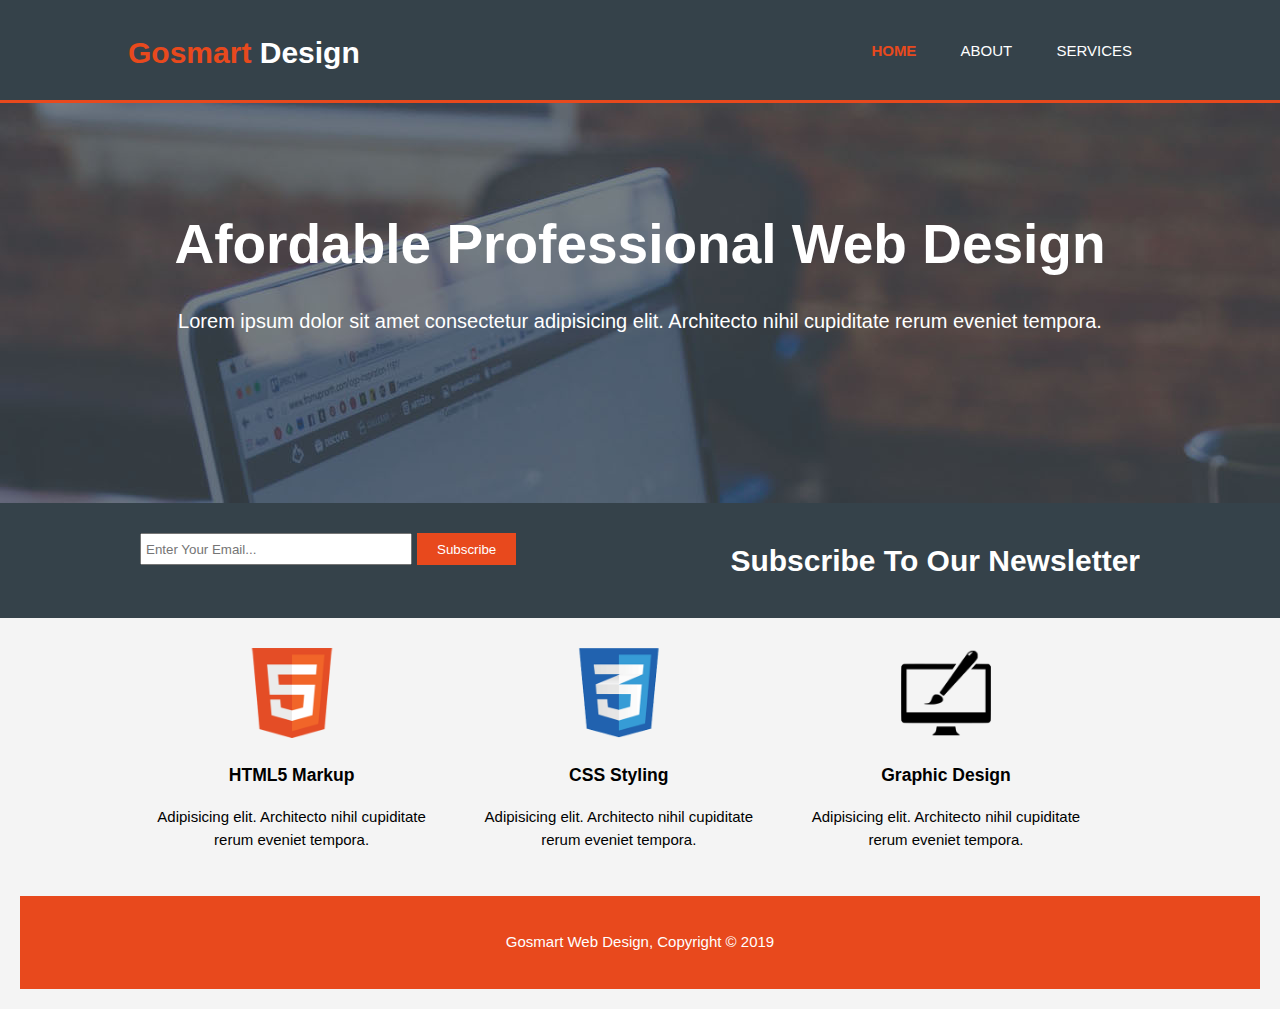
<file: index.html>
<!DOCTYPE html>
<html lang="en">
  <head>
    <meta charset="UTF-8" />
    <meta name="viewport" content="width=device-width, initial-scale=1.0" />
    <meta
      name="desctription"
      content="Responsive Layout, Professional web design"
    />
    <meta
      name="keywords"
      content="web design, web pages, html5, css3, responsive"
    />
    <meta name="author" content="Gancho Iliev" />
    <meta http-equiv="X-UA-Compatible" content="ie=edge" />
    <title>Gosmart Design | Welcome</title>
    <link rel="stylesheet" href="./css/style.css" />
  </head>
  <body>
    <header>
      <div class="container">
        <div id="branding">
          <h1><span class="highlight">Gosmart</span> Design</h1>
        </div>
        <nav>
          <ul>
            <li class="current"><a href="index.html">Home</a></li>
            <li><a href="about.html">About</a></li>
            <li><a href="services.html">Services</a></li>
          </ul>
        </nav>
      </div>
    </header>

    <section id="showcase">
      <div class="container">
        <h1>Afordable Professional Web Design</h1>
        <p>
          Lorem ipsum dolor sit amet consectetur adipisicing elit. Architecto
          nihil cupiditate rerum eveniet tempora.
        </p>
      </div>
    </section>

    <section id="newsletter">
      <div class="container">
        <h1>Subscribe To Our Newsletter</h1>
        <form><input type="email" placeholder="Enter Your Email..." /></form>
        <button type="submit" class="button-1">Subscribe</button>
      </div>
    </section>

    <section id="boxes">
      <div class="container">
        <div class="box">
          <img src="./img/logo_html.png" alt="Logo HTML5" />
          <h3>HTML5 Markup</h3>
          <p>
            Adipisicing elit. Architecto nihil cupiditate rerum eveniet tempora.
          </p>
        </div>
        <div class="box">
          <img src="./img/logo_css.png" alt="Logo HTML5" />
          <h3>CSS Styling</h3>
          <p>
            Adipisicing elit. Architecto nihil cupiditate rerum eveniet tempora.
          </p>
        </div>
        <div class="box">
          <img src="./img/logo_brush.png" alt="Logo HTML5" />
          <h3>Graphic Design</h3>
          <p>
            Adipisicing elit. Architecto nihil cupiditate rerum eveniet tempora.
          </p>
        </div>
      </div>
    </section>

    <footer><p>Gosmart Web Design, Copyright &copy; 2019</p></footer>
  </body>
</html>
</file>
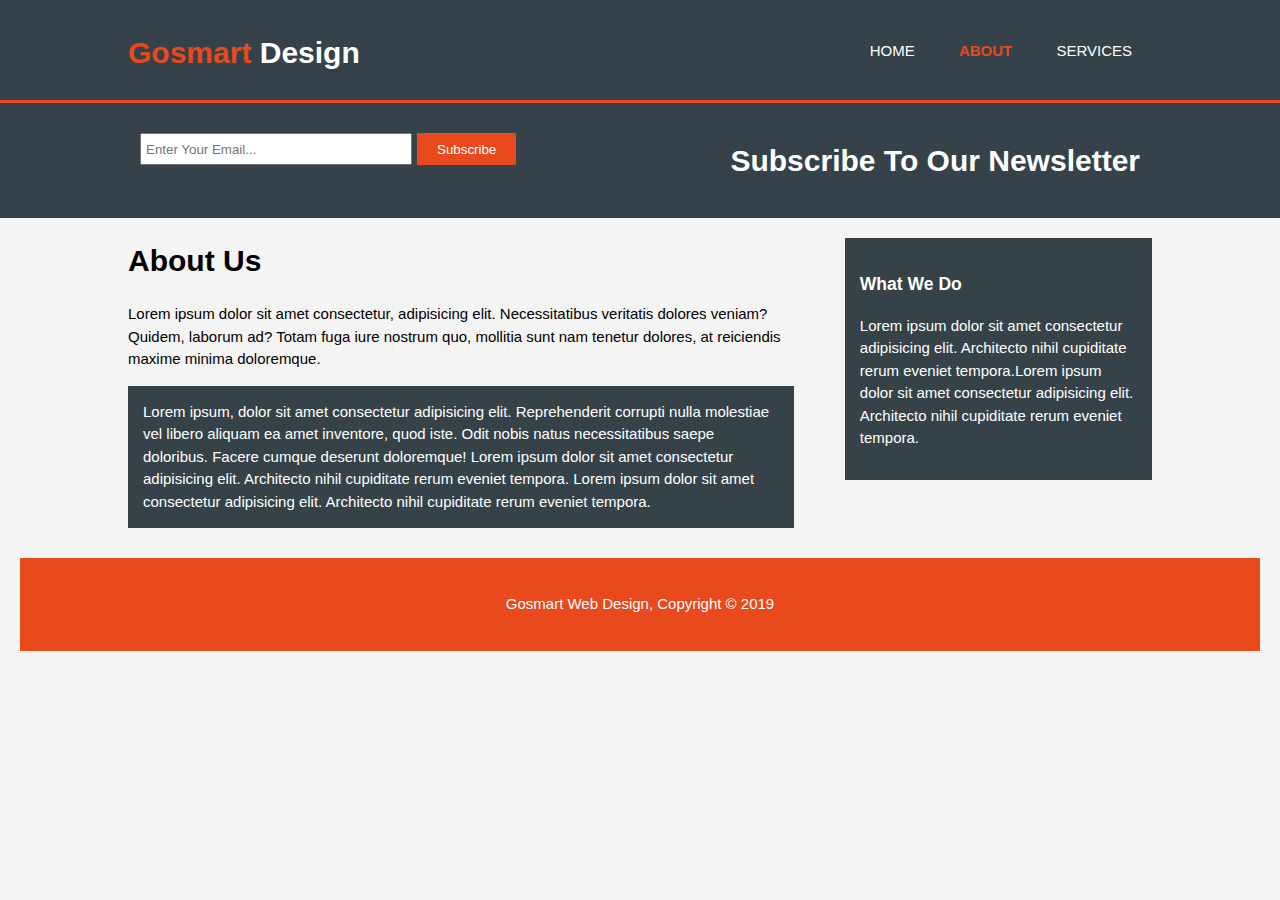
<file: about.html>
<!DOCTYPE html>
<html lang="en">
  <head>
    <meta charset="UTF-8" />
    <meta name="viewport" content="width=device-width, initial-scale=1.0" />
    <meta
      name="desctription"
      content="Responsive Layout, Professional web design"
    />
    <meta
      name="keywords"
      content="web design, web pages, html5, css3, responsive"
    />
    <meta name="author" content="Gancho Iliev" />
    <meta http-equiv="X-UA-Compatible" content="ie=edge" />
    <title>Gosmart Design | About</title>
    <link rel="stylesheet" href="./css/style.css" />
  </head>

  <body>
    <header>
      <div class="container">
        <div id="branding">
          <h1><span class="highlight">Gosmart</span> Design</h1>
        </div>
        <nav>
          <ul>
            <li><a href="index.html">Home</a></li>
            <li class="current"><a href="about.html">About</a></li>
            <li><a href="services.html">Services</a></li>
          </ul>
        </nav>
      </div>
    </header>

    <section id="newsletter">
      <div class="container">
        <h1>Subscribe To Our Newsletter</h1>
        <form><input type="email" placeholder="Enter Your Email..." /></form>
        <button type="submit" class="button-1">Subscribe</button>
      </div>
    </section>

    <section id="main">
      <div class="container">
        <article id="main-col">
          <h1 class="page-title">About Us</h1>
          <p>
            Lorem ipsum dolor sit amet consectetur, adipisicing elit.
            Necessitatibus veritatis dolores veniam? Quidem, laborum ad? Totam
            fuga iure nostrum quo, mollitia sunt nam tenetur dolores, at
            reiciendis maxime minima doloremque.
          </p>
          <p class="dark">
            Lorem ipsum, dolor sit amet consectetur adipisicing elit.
            Reprehenderit corrupti nulla molestiae vel libero aliquam ea amet
            inventore, quod iste. Odit nobis natus necessitatibus saepe
            doloribus. Facere cumque deserunt doloremque! Lorem ipsum dolor sit
            amet consectetur adipisicing elit. Architecto nihil cupiditate rerum
            eveniet tempora. Lorem ipsum dolor sit amet consectetur adipisicing
            elit. Architecto nihil cupiditate rerum eveniet tempora.
          </p>
        </article>

        <aside id="sidebar">
          <div class="dark">
            <h3>What We Do</h3>
            <p>
              Lorem ipsum dolor sit amet consectetur adipisicing elit.
              Architecto nihil cupiditate rerum eveniet tempora.Lorem ipsum
              dolor sit amet consectetur adipisicing elit. Architecto nihil
              cupiditate rerum eveniet tempora.
            </p>
          </div>
        </aside>
      </div>
    </section>

    <footer><p>Gosmart Web Design, Copyright &copy; 2019</p></footer>
  </body>
</html>
</file>
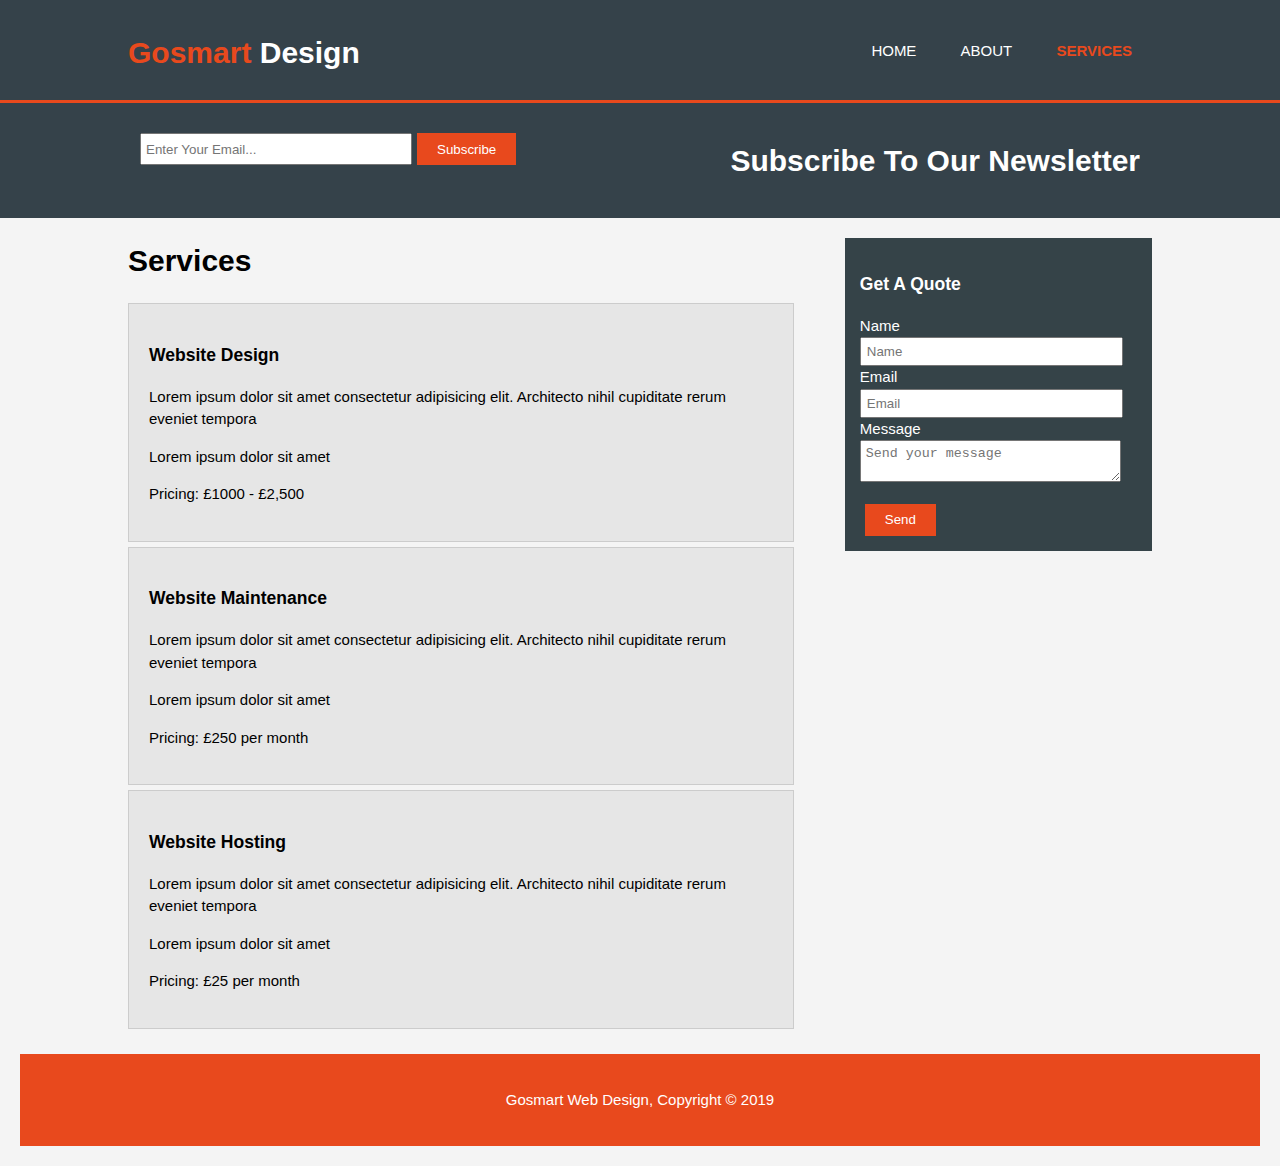
<file: services.html>
<!DOCTYPE html>
<html lang="en">
  <head>
    <meta charset="UTF-8" />
    <meta name="viewport" content="width=device-width, initial-scale=1.0" />
    <meta
      name="desctription"
      content="Responsive Layout, Professional web design"
    />
    <meta
      name="keywords"
      content="web design, web pages, html5, css3, responsive"
    />
    <meta name="author" content="Gancho Iliev" />
    <meta http-equiv="X-UA-Compatible" content="ie=edge" />
    <title>Gosmart Design | Servoces</title>
    <link rel="stylesheet" href="./css/style.css" />
  </head>

  <body>
    <header>
      <div class="container">
        <div id="branding">
          <h1><span class="highlight">Gosmart</span> Design</h1>
        </div>
        <nav>
          <ul>
            <li><a href="index.html">Home</a></li>
            <li><a href="about.html">About</a></li>
            <li class="current"><a href="services.html">Services</a></li>
          </ul>
        </nav>
      </div>
    </header>

    <section id="newsletter">
      <div class="container">
        <h1>Subscribe To Our Newsletter</h1>
        <form><input type="email" placeholder="Enter Your Email..." /></form>
        <button type="submit" class="button-1">Subscribe</button>
      </div>
    </section>

    <section id="main">
      <div class="container">
        <article id="main-col">
          <h1 class="page-title">Services</h1>
          <ul id="services">
            <li>
              <h3>Website Design</h3>
              <p>
                Lorem ipsum dolor sit amet consectetur adipisicing elit.
                Architecto nihil cupiditate rerum eveniet tempora
              </p>
              <p>Lorem ipsum dolor sit amet</p>
              <p>Pricing: £1000 - £2,500</p>
            </li>
            <li>
              <h3>Website Maintenance</h3>
              <p>
                Lorem ipsum dolor sit amet consectetur adipisicing elit.
                Architecto nihil cupiditate rerum eveniet tempora
              </p>
              <p>Lorem ipsum dolor sit amet</p>
              <p>Pricing: £250 per month</p>
            </li>
            <li>
              <h3>Website Hosting</h3>
              <p>
                Lorem ipsum dolor sit amet consectetur adipisicing elit.
                Architecto nihil cupiditate rerum eveniet tempora
              </p>
              <p>Lorem ipsum dolor sit amet</p>
              <p>Pricing: £25 per month</p>
            </li>
          </ul>
        </article>

        <aside id="sidebar">
          <div class="dark">
            <h3>Get A Quote</h3>
            <form class="quote">
              <div>
                <label>Name</label><br />
                <input type="text" placeholder="Name" required />
              </div>
              <div>
                <label>Email</label><br />
                <input type="email" placeholder="Email" required />
              </div>
              <div>
                <label>Message</label><br />
                <textarea
                  type="text"
                  placeholder="Send your message"
                  required
                ></textarea>
                <button class="button-1" type="submit">Send</button>
              </div>
            </form>
          </div>
        </aside>
      </div>
    </section>

    <footer><p>Gosmart Web Design, Copyright &copy; 2019</p></footer>
  </body>
</html>
</file>
<file: css/style.css>
body {
  font-family: Arial, Helvetica, sans-serif;
  font-size: 15px;
  line-height: 1.5;
  padding: 0;
  margin: 0;
  background-color: #f4f4f4;
}

/* Global */
.container {
  width: 80%;
  margin: auto;
  overflow: hidden;
}

.dark {
  padding: 15px;
  background: #354348;
  color: #fff;
  margin-top: 10px;
  margin-bottom: 10px;
}

ul {
  margin: 0;
  padding: 0;
}

.button-1 {
  height: 32px;
  background: #e8491d;
  border: 0;
  padding: 0 20px 0 20px;
  color: #fff;
  margin-top: 15px;
  margin-left: 5px;
}

/* Header */

header {
  background: #35424a;
  color: #fff;
  padding-top: 30px;
  min-height: 70px;
  border-bottom: #e8491d 3px solid;
}

header a {
  color: #fff;
  text-decoration: none;
  text-transform: uppercase;
  font: 16px;
}

header li {
  display: inline;
  padding: 0 20px 0 20px;
}

header #branding {
  float: left;
}

header #branding h1 {
  margin: 0;
}

header nav {
  float: right;
  margin-top: 10px;
}

header .highlight,
header .current a {
  color: #e8491d;
  font-weight: bold;
}

header a:hover {
  color: #ccc;
  font-weight: bold;
}

/* Showcase */
#showcase {
  min-height: 400px;
  background-image: url("../img/showcase.jpg");
  background-repeat: no-repeat 0 0400px;
  text-align: center;
  color: #fff;
}

#showcase h1 {
  margin-top: 100px;
  font-size: 55px;
  margin-bottom: 10px;
}

#showcase p {
  font-size: 20px;
}

/* Newsletter */
#newsletter {
  padding: 15px;
  color: #fff;
  background: #35424a;
}

#newsletter h1 {
  float: right;
}

#newsletter form {
  float: left;
  margin-top: 15px;
}

#newsletter input[type="email"] {
  padding: 4px;
  height: 20px;
  width: 260px;
}

/* Boxes */
#boxes {
  margin-top: 20px;
}

#boxes .box {
  text-align: center;
  float: left;
  width: 30%;
  padding: 10px;
}

#boxes .box img {
  width: 90px;
}

/* Side bar */
aside#sidebar {
  float: right;
  width: 30%;
  margin-top: 10px;
}

aside#sidebar .quote input,
aside#sidebar .quote textarea {
  width: 90%;
  padding: 5px;
}

/* Main-col */
article#main-col {
  float: left;
  width: 65%;
}

/* Services */
ul#services li {
  list-style: none;
  padding: 20px;
  border: #ccc solid 1px;
  margin-bottom: 5px;
  background: #e6e6e6;
}

footer {
  padding: 20px;
  margin: 20px;
  color: #fff;
  background: #e8491d;
  text-align: center;
}

/* Media Queries */
@media (max-width: 768px) {
  header #branding,
  header nav,
  header nav li,
  #newsletter h1,
  #newsletter form,
  #boxes .box,
  article#main-col,
  aside#sidebar {
    float: none;
    text-align: center;
    width: 100%;
  }

  header {
    padding-bottom: 20px;
  }

  #showcase h1 {
    margin-top: 40px;
  }

  #newsletter button,
  .quote button {
    display: block;
    width: 100%;
  }

  #newsletter form input[type="email"],
  .quote input,
  .quote textarea {
    width: 100%;
    margin-bottom: 5px;
  }
}
</file>
